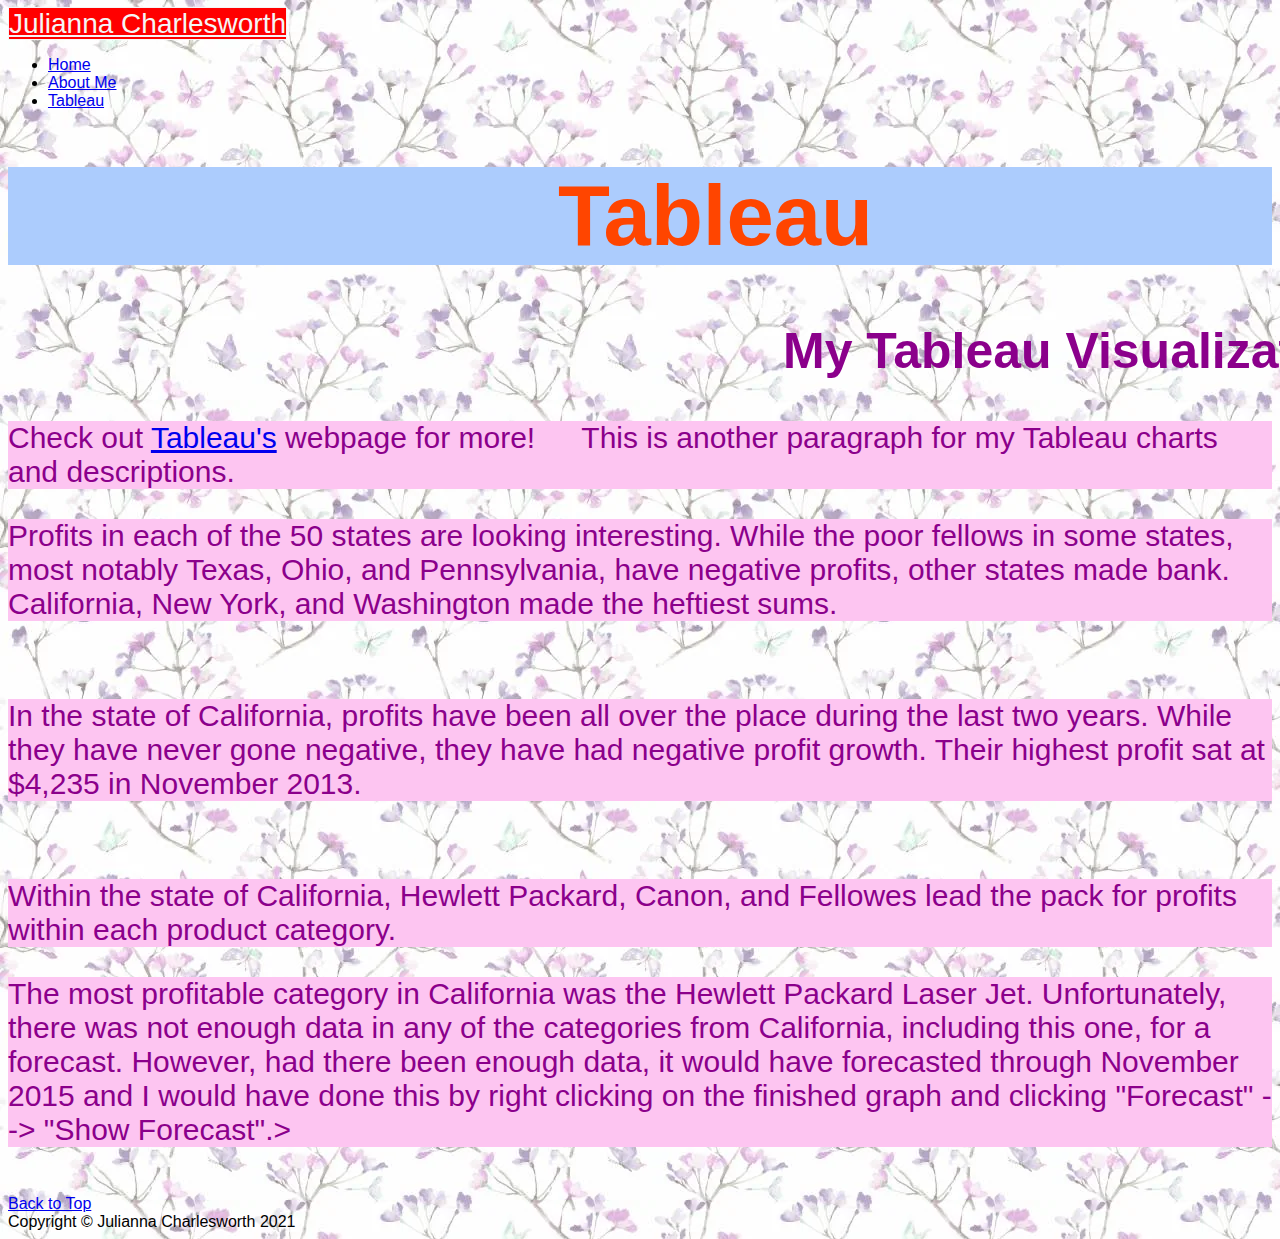
<file: WebDev/startbootstrap-clean-blog-gh-pages/html/tableau.html>
<!DOCTYPE html>
<html lang="en">
     <!--Julianna Charlesworth 12/14/2021-->
    <head>
        <title>tableau</title>
        <meta charset="utf-8" />
        <link href="../styles/tabstyles.css" rel="stylesheet"
    </head>

    <!--Navigation-->
    <div id="navigation">
        <div class="container px-4 px-lg-5">
            <a class="navbar-brand" href="../index.html">Julianna Charlesworth</a>
        <ul>
          <li><a href="../index.html" title="Go Home">Home</a></li>
          <li><a href="about.html" title="Learn more about us">About Me</a></li>
          <li><a href="tableau.html" title="Contact us">Tableau</a></li>
        </ul>
      </div>

        <!--Page Header-->
        <header class="masthead" style="background-image: url(../images/BabyBlue.jpg)" alt="BabyBlue">
            <div class="container position-relative px-4 px-lg-5">
                <div class="row gx-4 gx-lg-5 justify-content-center">
                    <div class="col-md-10 col-lg-8 col-xl-7">
                        <div class="page-heading">
                            <h1>Tableau</h1>
                        </div>
                    </div>
                </div>
            </div>
        </header>
        <!--Main COntent-->
        <body>
            <h2> My Tableau Visualizations</h2>
            <p>Check out <a href="https://www.tableau.com/">Tableau's</a> webpage for more!
            &emsp;
            This is another paragraph for my Tableau charts and descriptions.
            </p>
            <div class='tableauPlaceholder' id='viz1639535955217' style='position: relative'><object class='tableauViz'  style='display:none;'><param name='host_url' value='https%3A%2F%2Fpublic.tableau.com%2F' /> <param name='embed_code_version' value='3' /> <param name='site_root' value='' /><param name='name' value='ProfitsbyState_16395357710730&#47;Sheet1' /><param name='tabs' value='no' /><param name='toolbar' value='yes' /><param name='animate_transition' value='yes' /><param name='display_static_image' value='yes' /><param name='display_spinner' value='yes' /><param name='display_overlay' value='yes' /><param name='display_count' value='yes' /><param name='language' value='en-US' /><param name='filter' value='publish=yes' /></object></div>                <script type='text/javascript'>                    var divElement = document.getElementById('viz1639535955217');                    var vizElement = divElement.getElementsByTagName('object')[0];                    vizElement.style.width='100%';vizElement.style.height=(divElement.offsetWidth*0.75)+'px';                    var scriptElement = document.createElement('script');                    scriptElement.src = 'https://public.tableau.com/javascripts/api/viz_v1.js';                    vizElement.parentNode.insertBefore(scriptElement, vizElement);                </script>
            <p>Profits in each of the 50 states are looking interesting. While the poor fellows in some states, most notably Texas, Ohio, and Pennsylvania, have negative profits, other states made bank. California, New York, and Washington made the heftiest sums.</p>
            &emsp;
            <div class='tableauPlaceholder' id='viz1639536418254' style='position: relative'><object class='tableauViz'  style='display:none;'><param name='host_url' value='https%3A%2F%2Fpublic.tableau.com%2F' /> <param name='embed_code_version' value='3' /> <param name='site_root' value='' /><param name='name' value='ProfitsbyState_16395357710730&#47;Sheet2' /><param name='tabs' value='no' /><param name='toolbar' value='yes' /><param name='animate_transition' value='yes' /><param name='display_static_image' value='yes' /><param name='display_spinner' value='yes' /><param name='display_overlay' value='yes' /><param name='display_count' value='yes' /><param name='language' value='en-US' /><param name='filter' value='publish=yes' /></object></div>                <script type='text/javascript'>                    var divElement = document.getElementById('viz1639536418254');                    var vizElement = divElement.getElementsByTagName('object')[0];                    vizElement.style.width='100%';vizElement.style.height=(divElement.offsetWidth*0.75)+'px';                    var scriptElement = document.createElement('script');                    scriptElement.src = 'https://public.tableau.com/javascripts/api/viz_v1.js';                    vizElement.parentNode.insertBefore(scriptElement, vizElement);                </script>
            <p>In the state of California, profits have been all over the place during the last two years. While they have never gone negative, they have had negative profit growth. Their highest profit sat at $4,235 in November 2013.</p>
            &emsp;
            <div class='tableauPlaceholder' id='viz1639536737767' style='position: relative'><object class='tableauViz'  style='display:none;'><param name='host_url' value='https%3A%2F%2Fpublic.tableau.com%2F' /> <param name='embed_code_version' value='3' /> <param name='site_root' value='' /><param name='name' value='ProfitsbyState_16395357710730&#47;Sheet3' /><param name='tabs' value='no' /><param name='toolbar' value='yes' /><param name='animate_transition' value='yes' /><param name='display_static_image' value='yes' /><param name='display_spinner' value='yes' /><param name='display_overlay' value='yes' /><param name='display_count' value='yes' /><param name='language' value='en-US' /><param name='filter' value='publish=yes' /></object></div>                <script type='text/javascript'>                    var divElement = document.getElementById('viz1639536737767');                    var vizElement = divElement.getElementsByTagName('object')[0];                    vizElement.style.width='100%';vizElement.style.height=(divElement.offsetWidth*0.75)+'px';                    var scriptElement = document.createElement('script');                    scriptElement.src = 'https://public.tableau.com/javascripts/api/viz_v1.js';                    vizElement.parentNode.insertBefore(scriptElement, vizElement);                </script>
            <p>Within the state of California, Hewlett Packard, Canon, and Fellowes lead the pack for profits within each product category.</p>
            <div class='tableauPlaceholder' id='viz1639538013934' style='position: relative'><object class='tableauViz'  style='display:none;'><param name='host_url' value='https%3A%2F%2Fpublic.tableau.com%2F' /> <param name='embed_code_version' value='3' /> <param name='site_root' value='' /><param name='name' value='ProfitsbyState_16395357710730&#47;Sheet4' /><param name='tabs' value='no' /><param name='toolbar' value='yes' /><param name='animate_transition' value='yes' /><param name='display_static_image' value='yes' /><param name='display_spinner' value='yes' /><param name='display_overlay' value='yes' /><param name='display_count' value='yes' /><param name='language' value='en-US' /><param name='filter' value='publish=yes' /></object></div>                <script type='text/javascript'>                    var divElement = document.getElementById('viz1639538013934');                    var vizElement = divElement.getElementsByTagName('object')[0];                    vizElement.style.width='100%';vizElement.style.height=(divElement.offsetWidth*0.75)+'px';                    var scriptElement = document.createElement('script');                    scriptElement.src = 'https://public.tableau.com/javascripts/api/viz_v1.js';                    vizElement.parentNode.insertBefore(scriptElement, vizElement);                </script>
            <p>The most profitable category in California was the Hewlett Packard Laser Jet. Unfortunately, there was not enough data in any of the categories from California, including this one, for a forecast. However, had there been enough data, it would have forecasted through November 2015 and I would have done this by right clicking on the finished graph and clicking "Forecast" --> "Show Forecast".></p>
        </body>
        </html>
        <main class="mb-4">
            <div class="container px-4 px-lg-5">
                <div class="row gx-4 gx-lg-5 justify-content-center">
                    <div class="col-md-10 col-lg-8 col-xl-7">
        &nbsp;
                 <!-- Pager-->
                 <div class="d-flex justify-content-end mb-4"><a class="btn btn-primary text-uppercase" href="tableau.html">Back to Top</a></div>

        <div class="small text-center text-muted fst-italic">Copyright &copy; Julianna Charlesworth 2021</div>
</file>
<file: WebDev/startbootstrap-clean-blog-gh-pages/styles/tabstyles.css>
body {
    background-image: url("../images/PurpleFlower.webp");
    font-family: Arial, Helvetica, sans-serif;
}

h1 {
    font-size: 85px;
    color: orangered;
    font-family:Arial, Helvetica, sans-serif;
    position: relative;
   left: 550px;
    
}

h2 {
    font-size: 50px;
    color: darkmagenta;
    font-family: Arial, Helvetica, sans-serif;
    position: relative;
    left: 775px;
}

p {
    font-family: Arial, Helvetica, sans-serif;
    color: darkmagenta;
    font-size: 30px;
    background-color: rgb(253, 197, 241);
}

.navbar-brand {
background-color: red;
font-size: 28px;
font-family: Arial, Helvetica, sans-serif;
color: whitesmoke;
background-origin: content-box;
border: 1px double;
}
</file>
